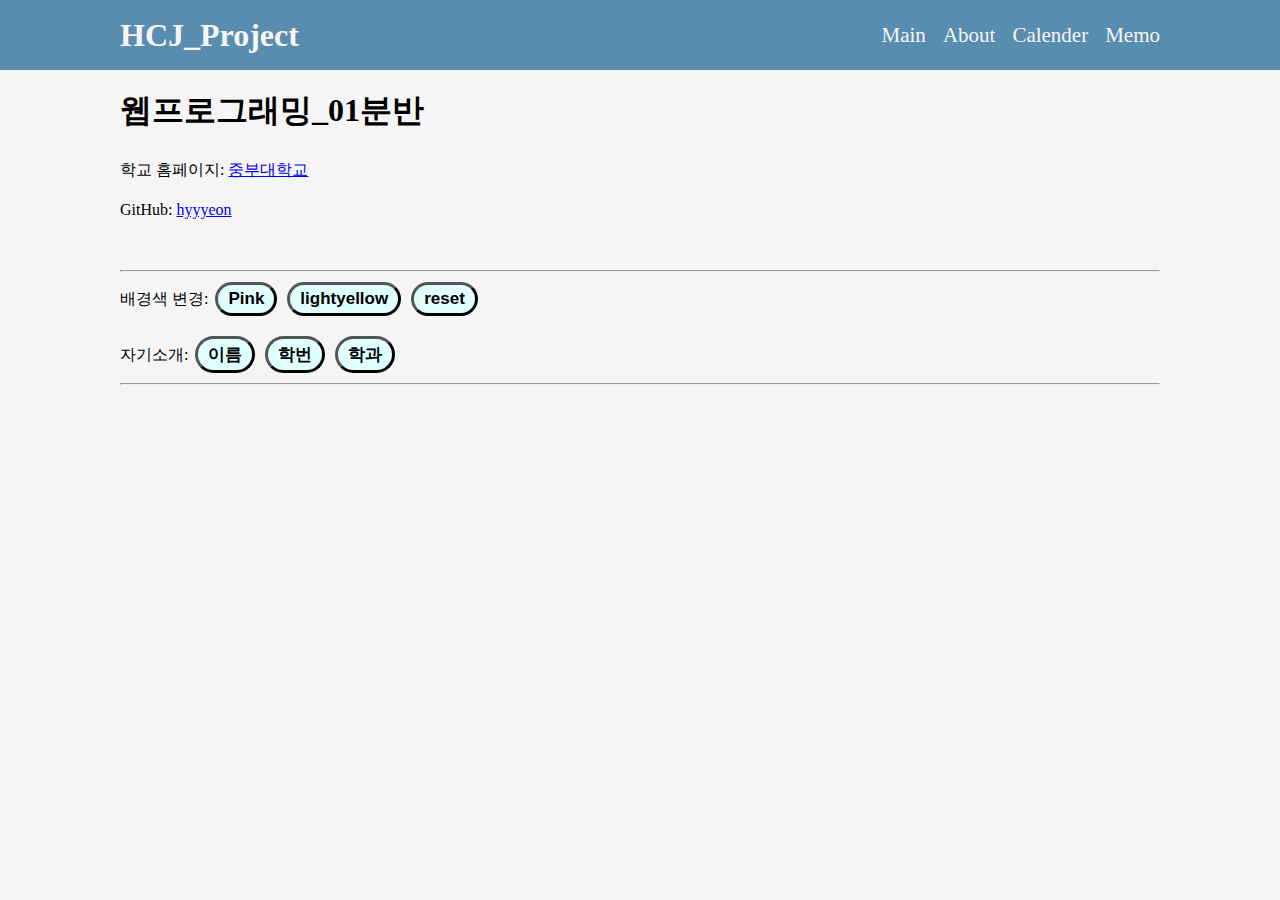
<file: index.html>
<!DOCTYPE html>
<html lang="en">
  <head>
    <meta charset="UTF-8" />
    <meta name="viewport" content="width=device-width, initial-scale=1.0" />
    <title>웹프과제</title>
    <link rel="stylesheet" href="style.css" />
  </head>
  <body>

        <!-- 메뉴 -->
    <nav class="navbar">
      <div class="container">
        <div class="logo">HCJ_Project</div>
        <ul class="nav">
          <li>
            <a href="index.html">Main </a>
          </li>
          <li>
            <a href="about.html">About</a>
          </li>
          <li>
            <a href="contact.html">Calender</a>
          </li>
          <li>
            <a href="memo.html">Memo</a>
          </li>
        </ul>
      </div>
    </nav>

    <!-- 메인 섹션 -->
    <section class="main">
      <div class="container">
        <h1>웹프로그래밍_01분반</h1>
        <p>
          학교 홈페이지: <a href="https://www.joongbu.ac.kr/home/">중부대학교</a></p>
        <p>GitHub: <a href="https://github.com/">hyyyeon</a></p>
          <br> 

          
          <hr />
        <p>
          배경색 변경:
          <button onclick="pink()">Pink</button>
          <button onclick="lightgoldenrodyellow()">lightyellow</button>
          <button onclick="whitesmoke()">reset</button>
        </p>
        <p>
          자기소개:
          <button onmouseover="name1()" onmouseout="hide()">이름</button>
          <button onmouseover="number()" onmouseout="hide()">학번</button>
          <button onmouseover="showjs()" onmouseout="hide()">학과</button>
        </p>

        <hr />
        <br />
        <div>
          <img id="fig" height="200px" />
          <p id="desc"></p>
        </div>
      </div>
    </section>

    <script src="main.js"></script>
  </body>
</html>
</file>
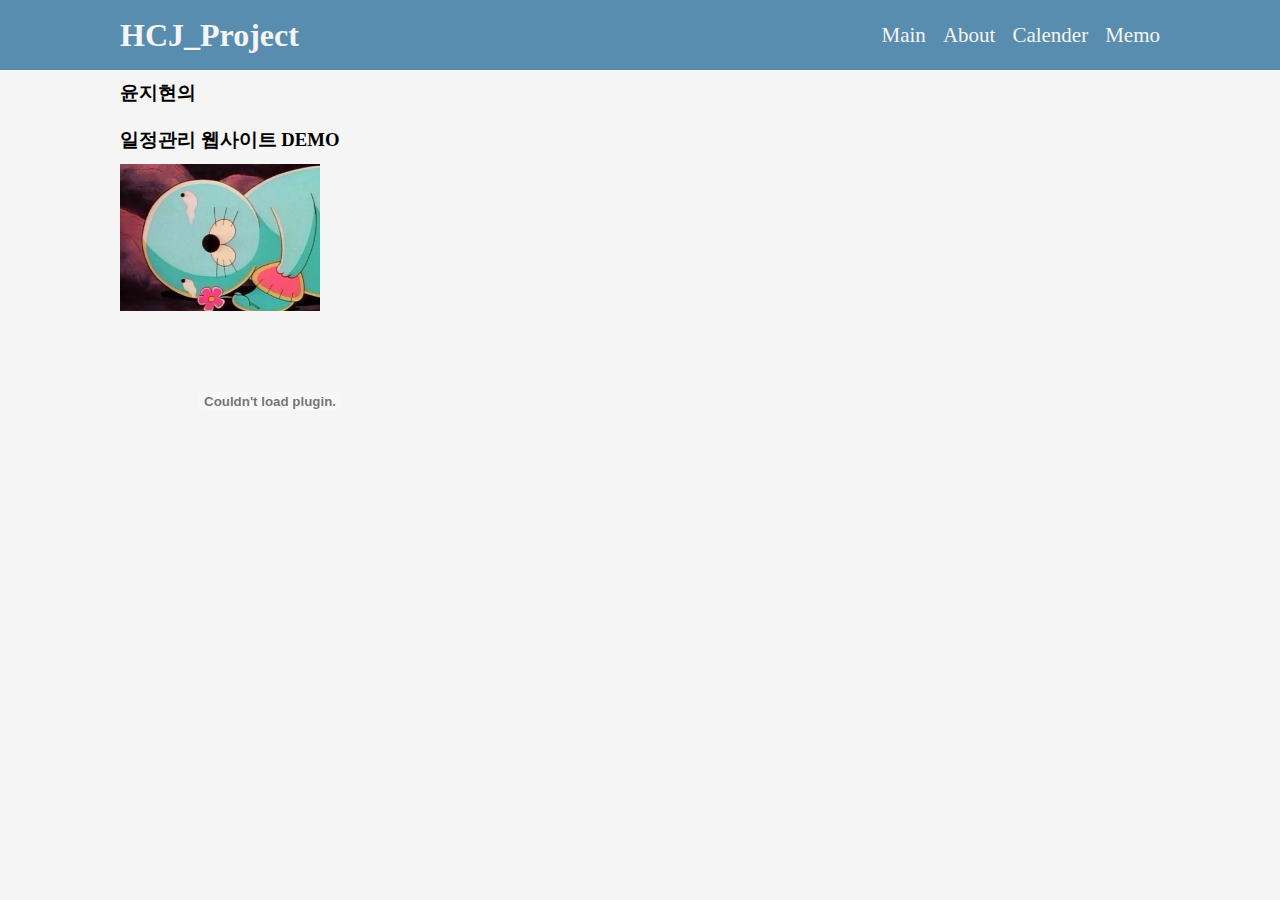
<file: about.html>
<!DOCTYPE html>
<html lang="en">
  <head>
    <meta charset="UTF-8" />
    <meta name="viewport" content="width=device-width, initial-scale=1.0" />
    <title>웹프과제</title>
    <link rel="stylesheet" href="style.css" />
  </head>
  <body>
    <!-- 메뉴. -->
    <nav class="navbar">
      <div class="container">
        <div class="logo">HCJ_Project</div>
        <ul class="nav">
          <li>
            <a href="index.html">Main </a>
          </li>
          <li>
            <a href="about.html">About</a>
          </li>
          <li>
            <a href="contact.html">Calender</a>
          </li>
          <li>
            <a href="memo.html">Memo</a>
          </li>
        </ul>
      </div>
    </nav>

    <!-- 메인 섹션 -->
    <section class="main">
      <div class="container">
        <h3>
          윤지현의 <br />
          일정관리 웹사이트 DEMO
        </h3>

        <!-- alt="사진이 안나올 때 대체 텍스트" -->
        <p>
          <img src="img/qhqh.png" alt="(;" width="200" />
        </p>
        <object data="3-HTML-css.pdf"></object>

        <input type="hidden" name="비밀정보" value="힘들어용.." />
      </div>
    </section>

    <script src="main.js"></script>
  </body>
</html>
</file>
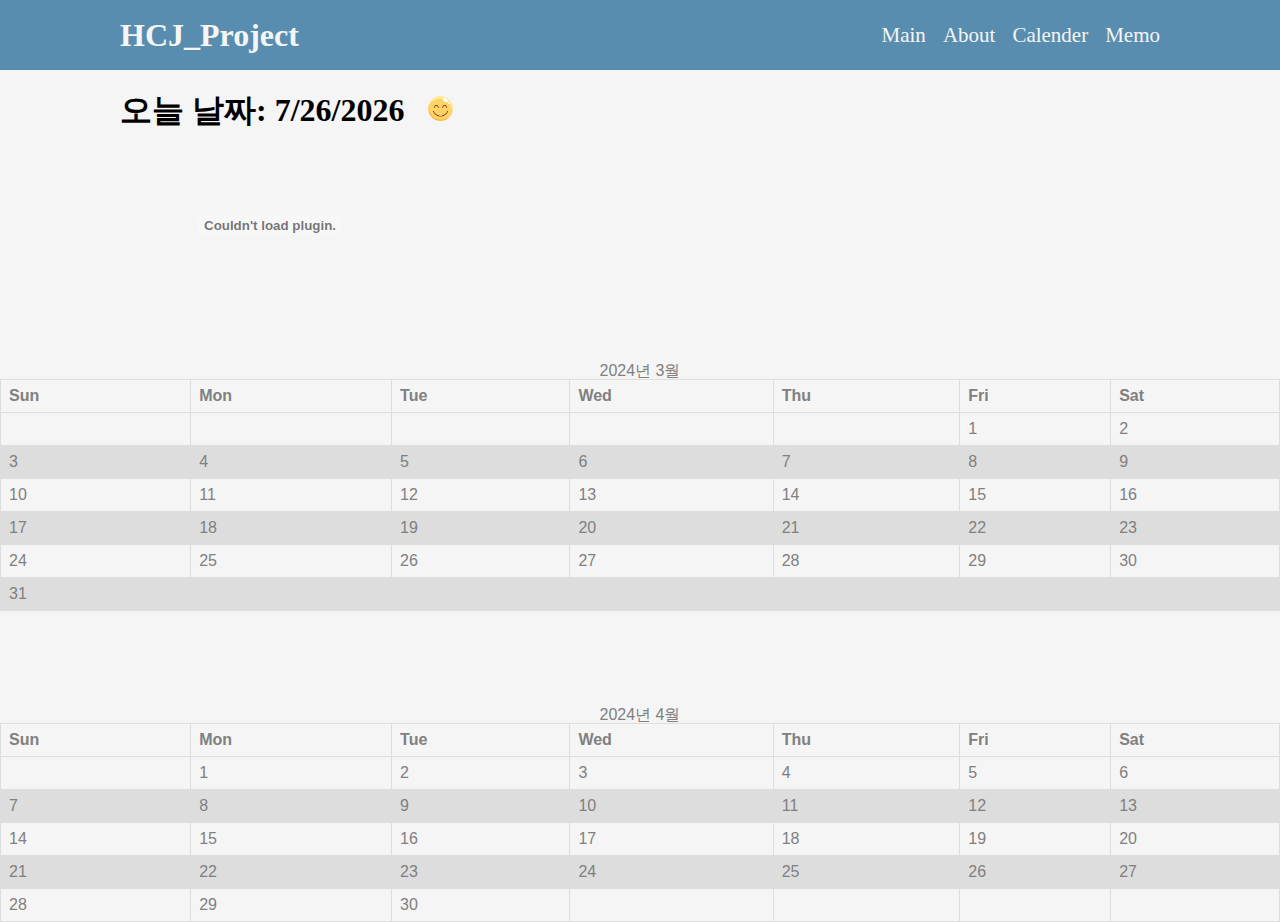
<file: contact.html>
<!DOCTYPE html>
<html lang="en">
  <head>
    <meta charset="UTF-8" />
    <meta name="viewport" content="width=device-width, initial-scale=1.0" />
    <title>웹프과제</title>
    <link rel="stylesheet" href="style.css" />

    <style>
      table {
        font-family: arial, sans-serif;
        border-collapse: collapse;
        width: 100%;
      }

      td,
      th {
        border: 1px solid #dddddd;
        text-align: left;
        padding: 8px;
      }

      tr:nth-child(even) {
        background-color: #dddddd;
      }
    </style>
  </head>
  <body>
    <!-- 메뉴 -->
    <nav class="navbar">
      <div class="container">
        <div class="logo">HCJ_Project</div>
        <ul class="nav">
          <li>
            <a href="index.html">Main </a>
          </li>
          <li>
            <a href="about.html">About</a>
          </li>
          <li>
            <a href="contact.html">Calender</a>
          </li>
          <li>
            <a href="memo.html">Memo</a>
          </li>
        </ul>
      </div>
    </nav>

    <!-- 메인 섹션 -->
    <section class="main">
      <div class="container">
      </p>
      <h1>오늘 날짜: <span id="time"></span> &nbsp
        <img src="img/face.jpeg" alt="=)" width="25" />
      </h1>
        <object data="3-HTML-css.pdf"></object>

    <!-- 달력 -->
      </div>
    </section>

    <script src="main.js"></script>
    <br> 
    <br> 
    <br> 
    <table>
      
      <caption>2024년 3월</caption>
        <thead>
            <tr>
                <th>Sun</th>
                <th>Mon</th>
                <th>Tue</th>
                <th>Wed</th>
                <th>Thu</th>
                <th>Fri</th>
                <th>Sat</th>
            </tr>
        </thead>
        <tbody>
            <tr>
                <td></td>
                <td></td>
                <td></td>
                <td></td>
                <td></td>
                <td>1</td>
                <td>2</td>
            </tr>
            <tr>
                <td>3</td>
                <td>4</td>
                <td>5</td>
                <td>6</td>
                <td>7</td>
                <td>8</td>
                <td>9</td>
            </tr>
            <tr>
                <td>10</td>
                <td>11</td>
                <td>12</td>
                <td>13</td>
                <td>14</td>
                <td>15</td>
                <td>16</td>
            </tr>
            <tr>
                <td>17</td>
                <td>18</td>
                <td>19</td>
                <td>20</td>
                <td>21</td>
                <td>22</td>
                <td>23</td>
            </tr>
            <tr>
                <td>24</td>
                <td>25</td>
                <td>26</td>
                <td>27</td>
                <td>28</td>
                <td>29</td>
                <td>30</td>
            </tr>
            <tr>
                <td>31</td>
                <td></td>
                <td></td>
                <td></td>
                <td></td>
                <td></td>
                <td></td>
            </tr>
        </tbody>
    </table>
    <br> 

    <!-- 4월 -->
    <br><br> <br> <br> 
    <table>
      <caption>2024년 4월</caption>
      <br> 
      <thead>
          <tr>
              <th>Sun</th>
              <th>Mon</th>
              <th>Tue</th>
              <th>Wed</th>
              <th>Thu</th>
              <th>Fri</th>
              <th>Sat</th>
          </tr>
      </thead>
      <tbody>
          <tr>
              <td></td>
              <td>1</td>
              <td>2</td>
              <td>3</td>
              <td>4</td>
              <td>5</td>
              <td>6</td>
          </tr>
          <tr>
              <td>7</td>
              <td>8</td>
              <td>9</td>
              <td>10</td>
              <td>11</td>
              <td>12</td>
              <td>13</td>
          </tr>
          <tr>
              <td>14</td>
              <td>15</td>
              <td>16</td>
              <td>17</td>
              <td>18</td>
              <td>19</td>
              <td>20</td>
          </tr>
          <tr>
              <td>21</td>
              <td>22</td>
              <td>23</td>
              <td>24</td>
              <td>25</td>
              <td>26</td>
              <td>27</td>
          </tr>
          <tr>
              <td>28</td>
              <td>29</td>
              <td>30</td>
              <td></td>
              <td></td>
              <td></td>
              <td></td>
          </tr>
      </tbody>
  </table>
  </body>
</html>
</file>
<file: style.css>
* {
  box-sizing: border-box;
  padding: 0;
  margin: 0;
}

body {
  font-size: 16px;
  line-height: 1; /* 줄간격 */
  color: gray;
  background-color: whitesmoke;
}

ul {
  list-style-type: none;
}

.container {
  max-width: 1100px;
  margin: 0 auto;
  padding: 0 30px;
}

/* 위에 검정색부분, 제목 */
.navbar {
  background-color: rgb(89, 141, 175);
  color: whitesmoke;
  height: 70px;
}
/* 검정색부분 글씨 위치?*/
.navbar .container {
  display: flex;
  flex-direction: row;
  justify-content: space-between;
  align-items: center;
  height: 100%;
}

.navbar ul {
  display: flex;
  flex-direction: row;
}

/* Main, about 간격 */
.navbar ul li {
  margin-left: 17px;
}

.navbar .logo {
  font-size: xx-large;
  font-weight: bolder;
}

/* Main 글씨크기 */
.navbar a {
  color: whitesmoke;
  text-decoration: none;
  font-size: 21px;
  font-weight: normal;
}

/* Main에 커서 올리면 생기는 밑줄 세로길이 */
.navbar a:hover {
  border-bottom: 2.7px #000000 solid;
  color: #16147a;
}

.main {
  color: black;
  line-height: 2.5;
}

button {
  padding: 4px 10px;
  margin: 10px 3px;
  font-size: 17px;
  font-weight: bold;
  background-color: lightcyan;
  border-radius: 20px;
  border-width: 3px;
}

button:hover {
  color: whitesmoke;
  background-color: lightskyblue
}
</file>
